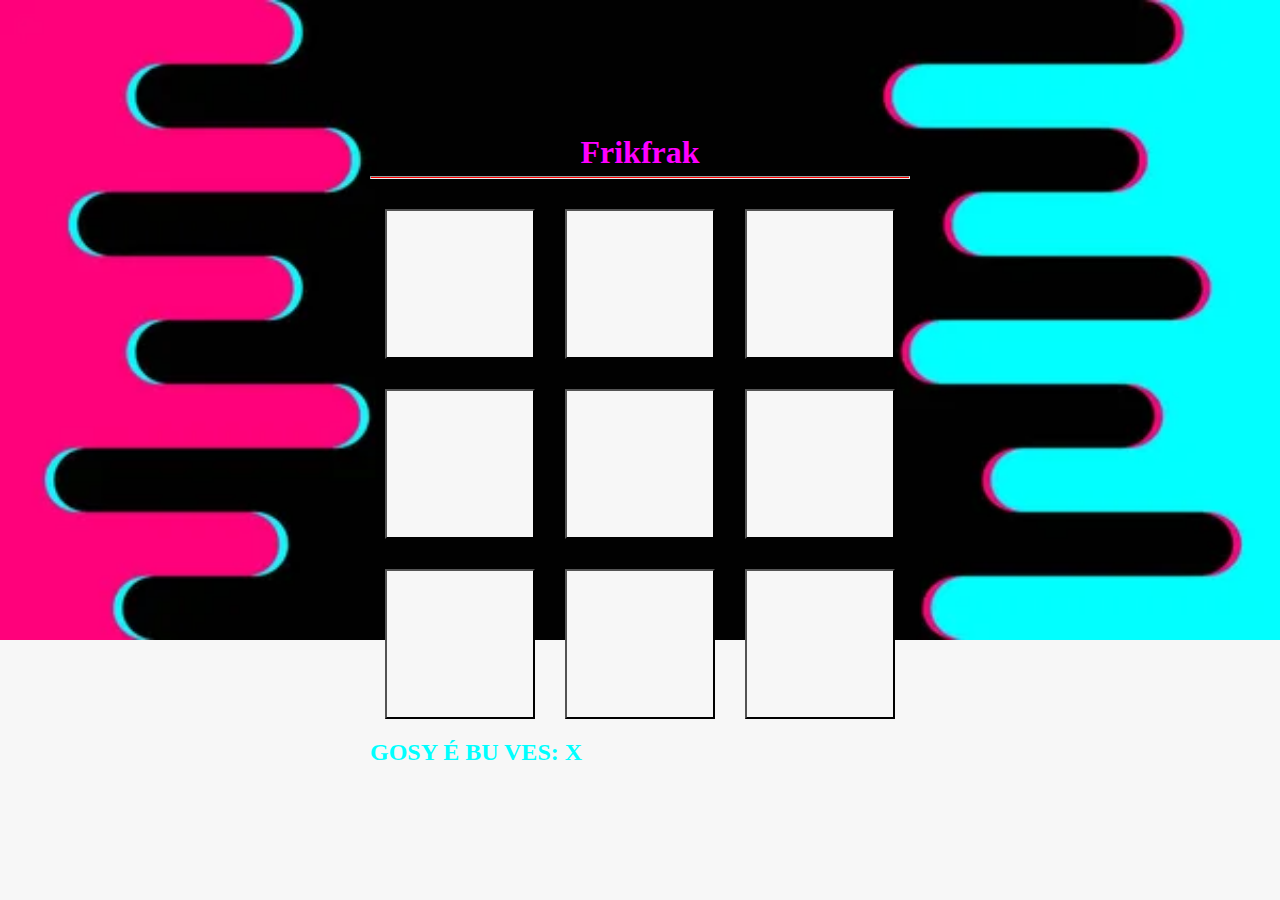
<file: index.html>
<!DOCTYPE html>
<html lang="ept-pt">
<head>
  <meta charset="UTF-8">
  <meta http-equiv="X-UA-Compatible" content="IE=edge">
  <meta name="viewport" content="width=device-width, initial-scale=1.0">
  <title>Frikfrak</title>
  <link rel="stylesheet" href="style.css">
</head>
<style>
    * {
        margin: 0;
        padding: 0;
        box-sizing: 0;
      }
    body {
        width: 100vw;
        height: 100vh;
        background-image: url(./para\ jogo\ frikfrak.jpg);
        background-size: 100%;
        background-repeat: no-repeat;
    
  }
</style>
<body>
  <main>
    <h1>Frikfrak</h1>
    <hr />
    <div class="game">
      <button data-i="1"></button>
      <button data-i="2"></button>
      <button data-i="3"></button>
      <button data-i="4"></button>
      <button data-i="5"></button>
      <button data-i="6"></button>
      <button data-i="7"></button>
      <button data-i="8"></button>
      <button data-i="9"></button>
    </div>
    <h2 class="currentPlayer"></h2>
  </main>
  <script src="script.js"></script>
</body>
</html>
</file>
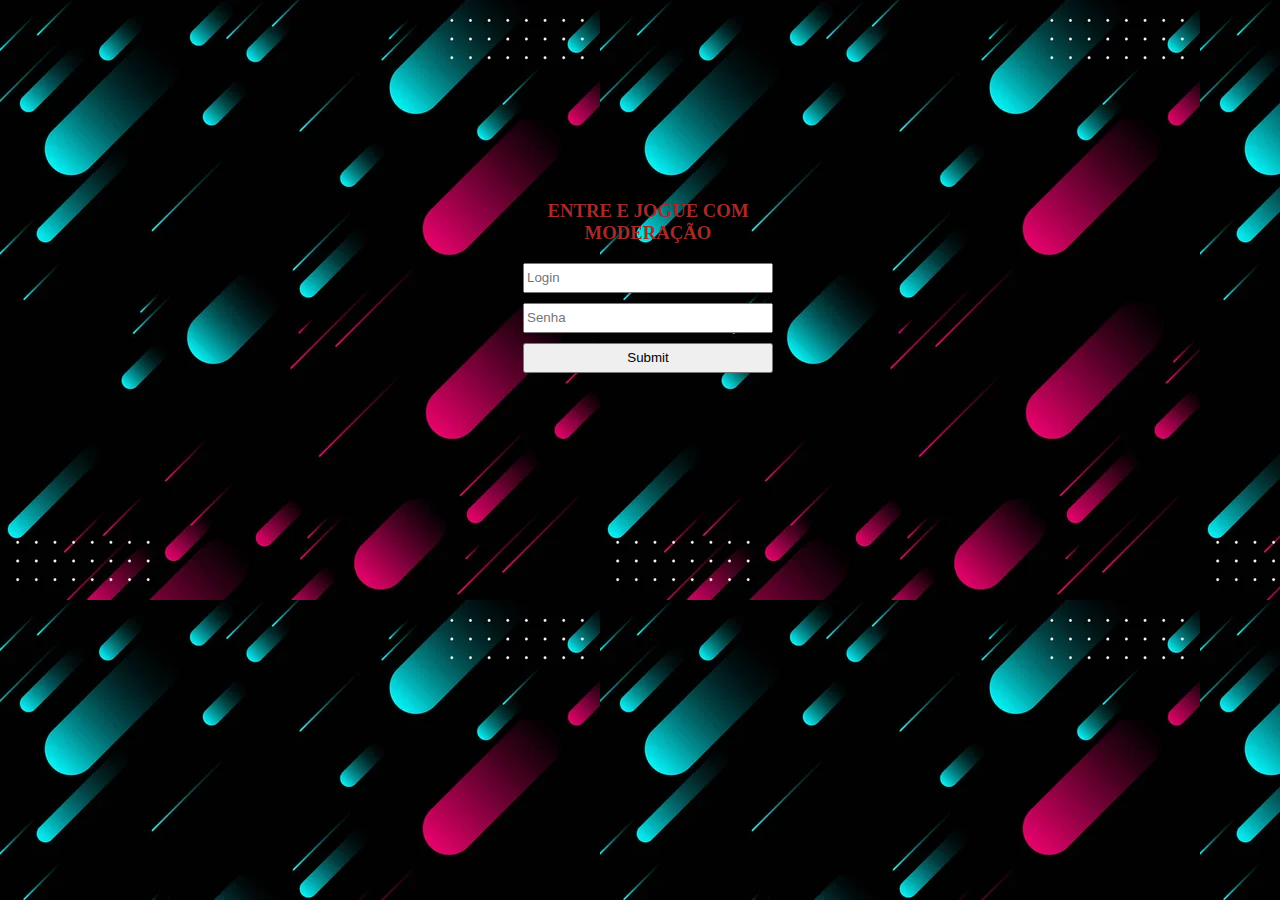
<file: Login.html>
<!DOCTYPE html>
<html lang="pt-pt">
<head>
    <meta charset="UTF-8">
    <meta http-equiv="X-UA-Compatible" content="IE=edge">
    <meta name="viewport" content="width=device-width, initial-scale=1.0">
    <title>login</title>

    <style>

        *{
            box-sizing: border-box;
        }

        body{
            width: 100%;
            height: 100%;
            background-image: url(./depositphotos_326334934-stock-illustration-futuristic-blue-red-gradient-vector.jpg)
        }

        form{
            width: 300px;
            margin: 200px auto;
            text-align: center;
            color: brown;
        }

        input{
            display: block;
            margin: 10px auto;
            width: 250px;
            height: 30px;
            color: #000000;
        }
      

    </style>

</head>
<body>
    

    <form>

        <h3>ENTRE E JOGUE COM MODERAÇÃO</h3>
        <input type="text" placeholder="Login" id="login">
        <input type="password" placeholder="Senha" id="senha">
        <input type="submit" onclick="Entrar(); return false">
        

    </form>


    <script>


        function Entrar(){

            var login = document.getElementById('login').value;
            var senha = document.getElementById('senha').value;

            if(login == "frik" && senha == "frak"){
                alert('Sucesso');
                location.href = "index.html";
            }else{
                alert('Usuario ou senha incorretos');
            }

        }

    </script>

</body>
</html>
</file>
<file: style.css>
* {
    margin: 0;
    padding: 0;
    box-sizing: border-box;
    font-family: cursive;
  }
  
  body {
    height: 100vh;
    display: flex;
    align-items: center;
    justify-content: center;
    background: #f7f7f7;
    
    
  }
  
  main {
    display: flex;
    flex-direction: column;
    gap: 5px;
    color: aqua;
  }
  
  h1 {
    text-align: center;
    color: fuchsia;
  }
  
  hr {
    font-weight: bold;
    height: 3px;
    background: red;
    margin-bottom: 10px;
  }
  
  .game {
    display: grid;
    grid-template-columns: 1fr 1fr 1fr;
  }
  
  .game button {
    width: 150px;
    height: 150px;
    margin: 15px;
    cursor: pointer;
    font-size: 100px;
    background: #f7f7f7;
    background-size: 100%;
    background-repeat: no-repeat;
  }
</file>
